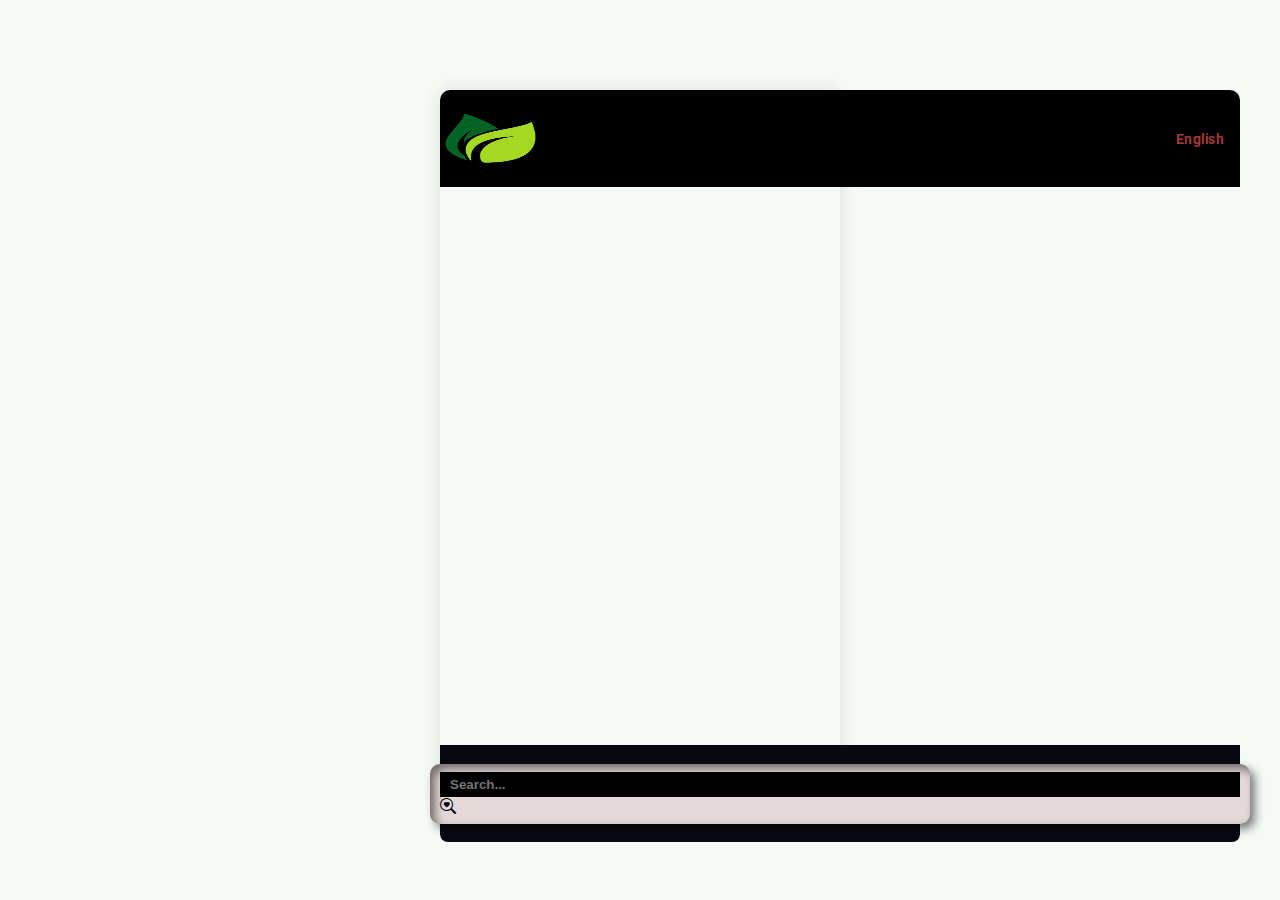
<file: chatbot.html>
<!DOCTYPE html>
<html lang="en">
<head>
    <meta charset="UTF-8">
    <meta name="viewport" content="width=device-width, initial-scale=1.0">
    <link rel="stylesheet" href="style.css">
    <link rel="stylesheet" href="https://cdn.jsdelivr.net/npm/bootstrap-icons@1.10.5/font/bootstrap-icons.css">
    <title>ecogenius</title>
</head>
<body>
    <div class="chat_bx">
        <nav>
            <img src="assets/pngwing.com.png" alt="Logo" width="40" height="50">
            <div class="btn">
                
                <div class="button lan">English</div>
                
            </div>
        </nav>


        <section>
            <div class="loading">
                <div class="load">
                    <h6></h6>
                    <h6></h6>
                    <h6></h6>
                </div>
            </div>

            <div id="history">
                <!-- <pre class="qus_bx">
                    <p>Lorem ipsum dolor sit amet consectetur adipisicing elit. Possimus, earum.</p>
                </pre>
                <pre class="ans_bx">
                    <p>Lorem ipsum dolor sit amet consectetur adipisicing elit. Possimus, earum.</p>
                    <i class="bi bi-clipboard-fill"></i>
                </pre> -->
            </div>
    
        </section>
        <footer>
            <div class="search">
                <input type="text" placeholder="Search..." id="input">
                <i class="bi bi-search-heart" id="input_icon"></i>
            </div>
        </footer>

    </div>
    
    <script src="app.js"></script>
</body>
</html>
</file>
<file: style.css>
@import url('https://fonts.googleapis.com/css2?family=Roboto:wght@100;300;400;500;700;900&display=swap');
*{
    padding: 0;
    margin: 0;
    box-sizing: border-box;
}
body {
    font-family: 'Roboto', sans-serif;
    width: 100%;
    height: 100vh;
    display: flex;
    align-items: center;
    justify-content: center;
    background-color: rgb(246, 250, 247);
    background-image: url("https://c4.wallpaperflare.com/wallpaper/872/725/187/dark-forest-wallpaper-preview.jpg");
}

.chat_bx {
    width: 400px;
    height: 80vh;
    background: #7b4444fff;
    box-shadow: 0 0 20px rgb(0, 0, 0,.1);
    border-radius: 8px;
}

.chat_bx nav {
    width: 200%;
    height: 13.5%;
    display: flex;
    align-items: center;
    justify-content: space-between;
    background: #000000;
    border-radius: 10px 10px 0 0;
}
.chat_bx nav img {
    width: 100px;
    border-radius: 10px 10px 0 0;
}

.chat_bx .btn {
    color: #ab3b3b;
    display: flex;
    align-items: center;
    padding-right: 20px;
}
.chat_bx .btn .button {
    font-size: 12px;
    font-weight: 600;
    margin-left: 30px;
    cursor: pointer;
    transition: .3s linear;
}
.chat_bx .btn .button:hover {
    transform: scale(1.2);
}
.chat_bx .btn .lan {
    transform: scale(1.2);
}

.chat_bx section {
    width: 100%;
    height: 77.5%;
    /* border: 1px solid #000; */
    /* padding: 0  20px; */
}
.chat_bx section .loading{
    width: 100%;
    height: auto;
    /* border: 1px solid #000; */
    display: flex;
    align-items: center;
    justify-content: center;
    display: none;
}
.chat_bx section .loading .load{
    display: flex;
    align-items: center;
    justify-content: center;
}
.chat_bx section .loading .load h6{
    width: 8px;
    height: 8px;
    background: #010c42;
    border-radius: 50%;
    margin: 3px 5px;
    animation:  load 1s linear infinite;
}
.chat_bx section .loading .load h6:nth-child(2){
    animation-delay: .33s;
}
.chat_bx section .loading .load h6:nth-child(3){
    animation-delay: .66s;
}

@keyframes load {
    0%{
        transform: translateY(0px);
    }
    50%{
        transform: translateY(5px);
    }
    100%{
        transform: translateY(0px);
    }
}

.chat_bx section #history {
    width: 100%;
    height: 93%;
    /* border: 1px solid #000; */
    overflow-y: auto;
    display: flex;
    align-items: center;
    flex-direction: column;
    padding-bottom: 20px;
}
.chat_bx section #history::-webkit-scrollbar {
    display: none;
}

.chat_bx section #history .qus_bx , .ans_bx {
    width: 90%;
    position: relative;
    /* border: 1px solid #000; */
    display: flex;
    align-items: center;
    justify-content: flex-end;
    margin-top: 10px;
}
.chat_bx section #history .ans_bx {
    justify-content: flex-start;
}
.chat_bx section #history  p{
    width: 80%;
    /* border: 1px solid #000; */
    white-space: pre-wrap;
    padding: 10px 20px;
    font-size: 20px;
    font-weight: 600;
    word-break: break-all;
    box-shadow: 5px 5px 10px rgb(0, 0, 0,.2) ,
    inset 5px 5px 10px rgb(0, 0, 0,.2);
    border-radius: 8px;
}
.chat_bx section #history .ans_bx p{
    padding-bottom: 30px !important;
}
.chat_bx section #history .ans_bx i{
    position: absolute;
    bottom: 10px;
    left: 72%;
    cursor: pointer;
}

.chat_bx footer {
    width: 200%;
    height: 13.5%;
    /* border: 1px solid #000; */
    background: #090a11;
    border-radius: 0 0 8px 8px;
    display: flex;
    align-items: center;
    justify-content: center;
}
.chat_bx footer .search {
    padding: 8px 10px;
    background: #e4d8d8;
    border-radius: 10px;
    box-shadow: 5px 5px 10px rgb(0, 0, 0,.5), inset 5px 5px 10px rgb(0, 0, 0,.5);
    width: 170%;
}
.chat_bx footer .search input {
    width: 800px;
    border: none;
    outline: none;
    padding-left: 10px;
    font-weight: 600;
    color: white;
    background: #000000;
    height: 25px;
}
.chat_bx footer .search i {
    cursor: pointer;
}
p {
    display: block;
    margin-block-start: 1em;
    margin-block-end: 1em;
    margin-inline-start: 0px;
    margin-inline-end: 0px;
    background-color: black;
    color: #fff;
}
</file>
